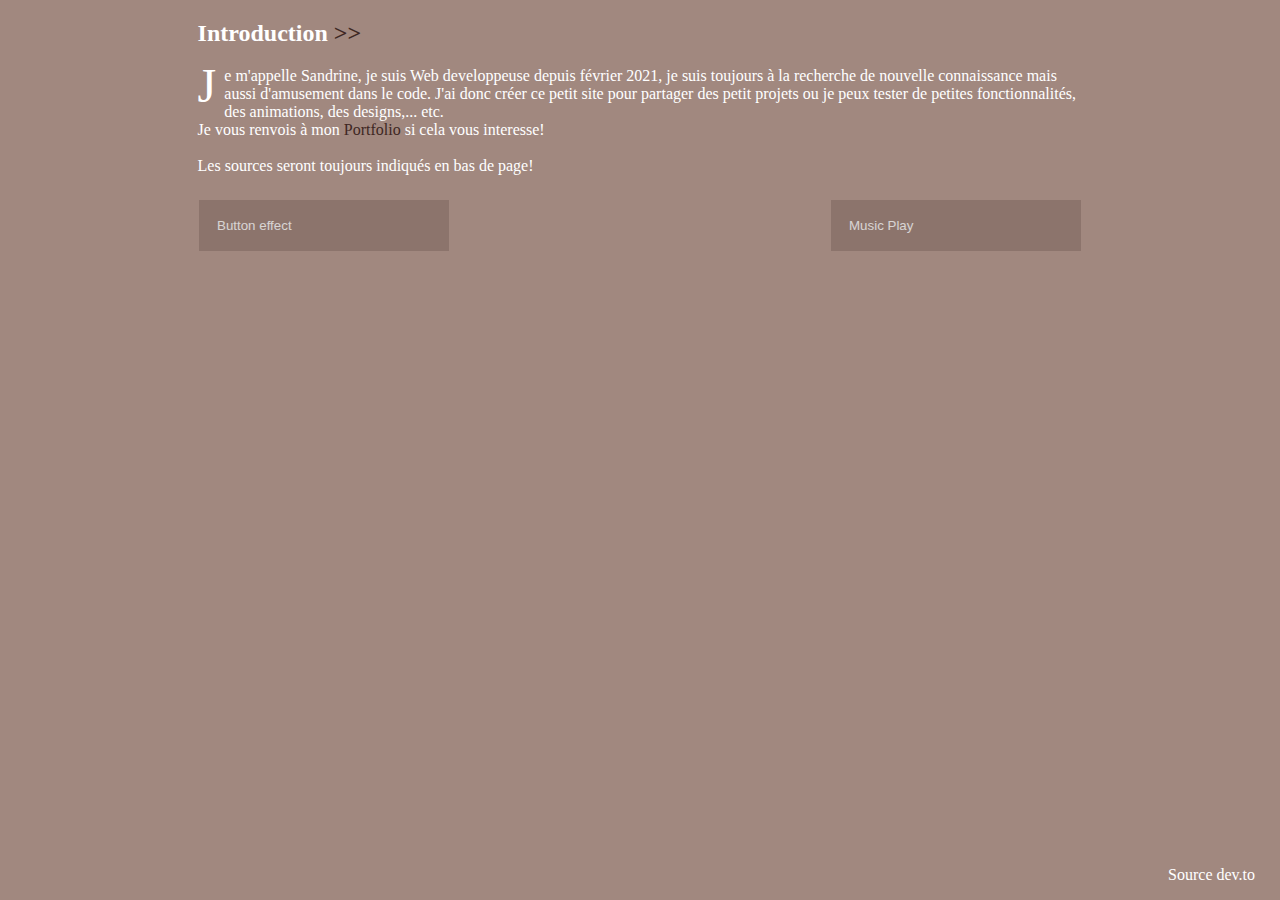
<file: Index.html>
<!DOCTYPE html>
<html lang="fr">
<head>
    <meta charset="UTF-8">
    <meta http-equiv="X-UA-Compatible" content="IE=edge">
    <meta name="viewport" content="width=device-width, initial-scale=1.0">

    <link rel="stylesheet" type="text/css" href="style.css">

    <title>My small projects</title>
</head>
<body>
    <div id="Corps">
        <div id="About">
            <h2>Introduction <span>>></span></h2>
            <p>
                Je m'appelle Sandrine, je suis Web developpeuse depuis février 2021, je suis toujours à la recherche de nouvelle connaissance mais aussi d'amusement dans le code. J'ai donc créer ce petit site pour partager des petit projets ou je peux tester de petites fonctionnalités, des animations, des designs,... etc. <br/>
                Je vous renvois à mon <a href="https://sandrine-dev.github.io/Portfolio/" target="_blank">Portfolio</a> si cela vous interesse!<br/>
                <br/>
                Les sources seront toujours indiqués en bas de page!
            </p>
        </div>
        
        <div class="menu">
        <div>
                <button class="accordion" type="button">Button effect</button>
                <div class="panel">
                    <a href="./Buttons_effect/3D_button.html" class="btn" type="button">
                        <span>3D button</a></span>
                    </a>
                    <a href="./Buttons_effect/Liquid.html" class="btn" type="button">
                        <span>Liquid button</span>
                    </a>
                </div>
            </div>
        <div>
                <button class="accordion" type="button">Music Play</button>
                <div class="panel">
                    <a href="./Music/First_step.html"  class="btn" type="button">
                        <span>First Step</span>
                    </a>
                </div>
            </div>
        </div>
        <div id="Creator">
            <p>Source <a href="https://dev.to/">dev.to</a></p>
        </div>
    </div>

    <script src="main.js"></script>
    
</body>
</html>
</file>
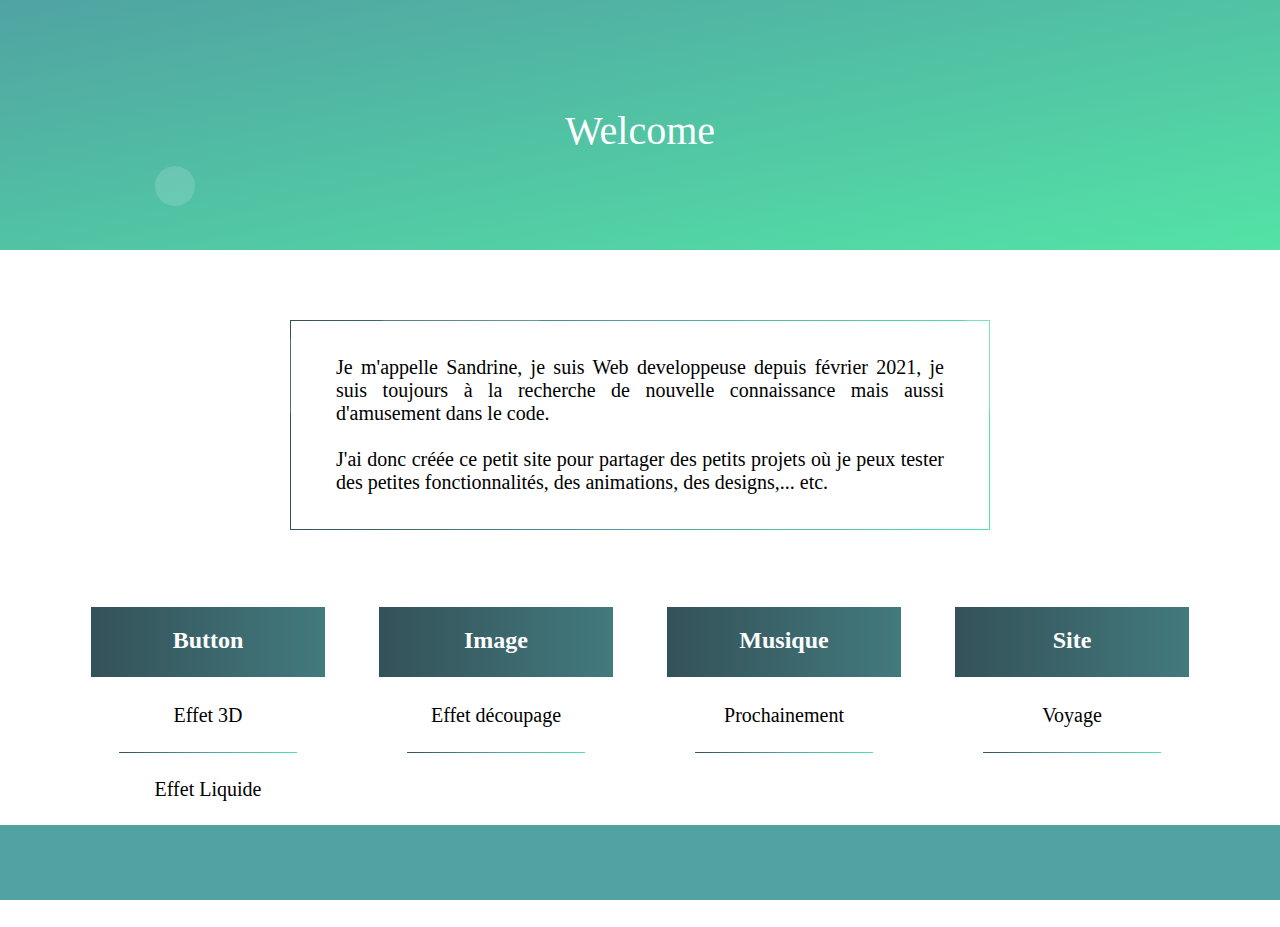
<file: index.html>
<!DOCTYPE html>
<html lang="fr">
<head>
    <meta charset="UTF-8">
    <meta http-equiv="X-UA-Compatible" content="IE=edge">
    <meta name="viewport" content="width=device-width, initial-scale=1.0">

      <link rel="stylesheet" href="https://use.fontawesome.com/releases/v5.15.3/css/all.css" integrity="sha384-SZXxX4whJ79/gErwcOYf+zWLeJdY/qpuqC4cAa9rOGUstPomtqpuNWT9wdPEn2fk" crossorigin="anonymous">
     <link rel="stylesheet" type="text/css" href="./Css/style.css">
     <link rel="stylesheet" type="text/css" href="./Css/main.css">

    <title>My small projects</title>
</head>
<body>

    <div class="top">
            <header>
                <div class="container">
                    <h1>Welcome</h1>
                </div>
                <ul class="bg-bubbles">
                    <li></li>
                    <li></li>
                    <li></li>
                    <li></li>
                    <li></li>
                    <li></li>
                    <li></li>
                    <li></li>
                    <li></li>
                    <li></li>
                </ul>
            </header>
    </div>

    <div class="about">
        <div class="content">
            <p> Je m'appelle Sandrine, je suis Web developpeuse depuis février 2021, je suis toujours à la recherche de nouvelle connaissance mais aussi d'amusement dans le code.<br><br>J'ai donc créée ce petit site pour partager des petits projets où je peux tester des petites fonctionnalités, des animations, des designs,... etc.</p>
        </div>
    </div>

    <div class="corpse">
        <section>
            <div class="button">
                <div class="title">
                    <h2>Button</h2>
                </div>
                <div class="menu">
                    <a href="./Buttons_effect/3D_button.html">Effet 3D</a>
                    <span></span>
                    <a href="./Buttons_effect/Liquid.html">Effet Liquide</a>
                    <span></span>
                </div>
            </div>
        </section>
        <section>
            <div class="image">
                <div class="title">
                    <h2>Image</h2>
                </div>
                <div class="menu">
                    <a href="./Image_animation/Breaking.html">Effet découpage</a>
                    <span></span>
                </div>
            </div>
        </section>
        <section>
            <div class="music">
                <div class="title">
                    <h2>Musique</h2>
                </div>
                 <div class="menu">
                    <a href="#">Prochainement</a>
                    <span></span>
                </div>
            </div>
        </section>
        <section>
            <div class="showcase">
                <div class="title">
                    <h2>Site</h2>
                </div>
               <div class="menu">
                    <a href="./Showcase_site/Site_one.html">Voyage</a>
                    <span></span>
                </div>
            </div>
        </section>
    </div>

    <div class="bottom">
        <footer>
            <div class="link">
                <a href="https://www.linkedin.com/in/sandrine-volpi-6a5582143/" target="_blank">
                    <span class="fab fa-linkedin"></span>
                </a>
                <a href="https://sandrine-dev.github.io/Portfolio/" target="_blank">
                    <span class="fas fa-at"></span>
                </a>
                <a href="./asset/CV.pdf" target="_blank">
                    <span class="fas fa-file"></span>
                </a>
                <a href="https://github.com/Sandrine-dev" target="_blank">
                    <span class="fab fa-github"></span>
                </a>
            </div>
        </footer>

    </div>
    


    
</body>
</html>
</file>
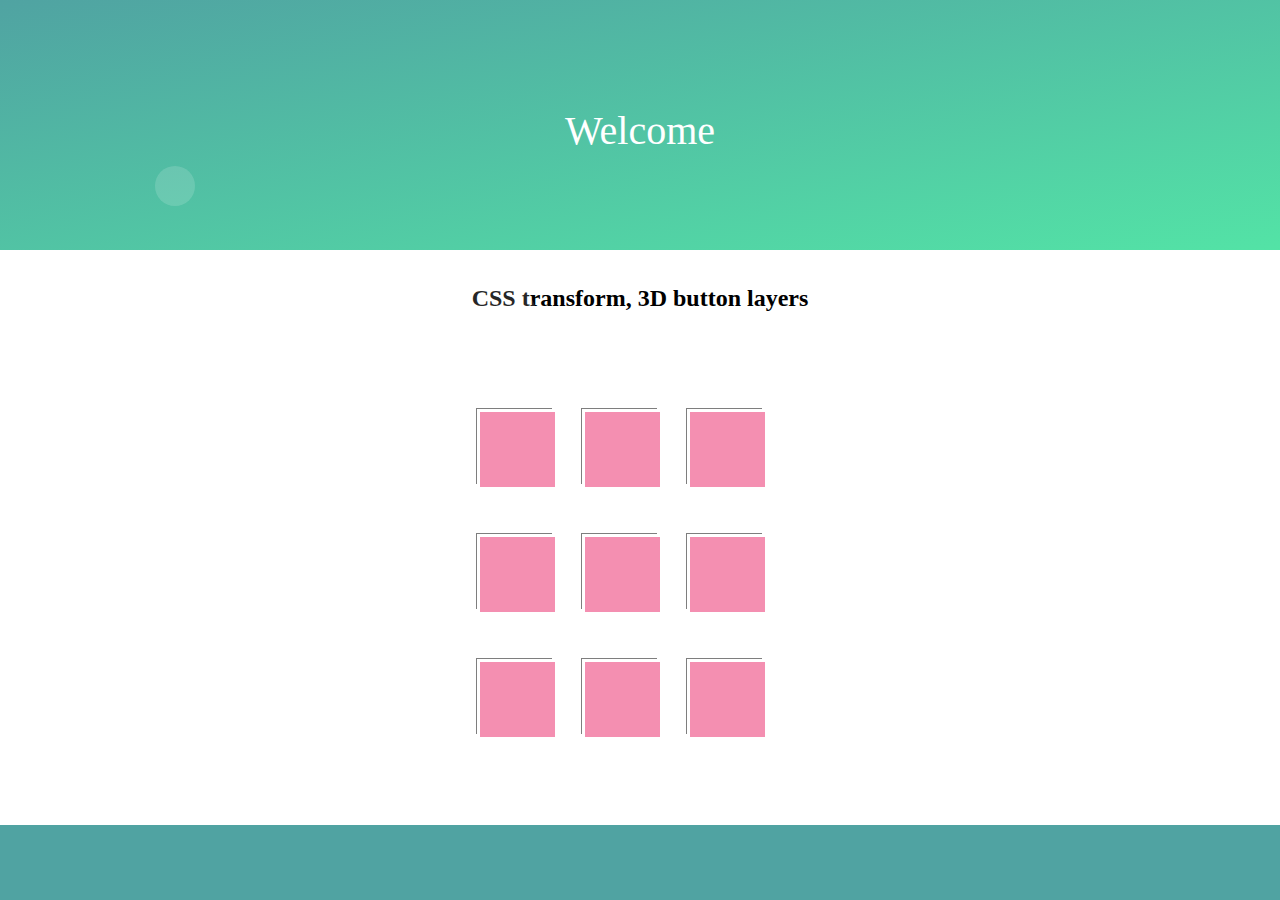
<file: Buttons_effect/3D_button.html>
<!DOCTYPE html>
<html lang="fr">
<head>
    <meta charset="UTF-8">
    <meta http-equiv="X-UA-Compatible" content="IE=edge">
    <meta name="viewport" content="width=device-width, initial-scale=1.0">
    
     <link rel="stylesheet" href="https://use.fontawesome.com/releases/v5.15.3/css/all.css" integrity="sha384-SZXxX4whJ79/gErwcOYf+zWLeJdY/qpuqC4cAa9rOGUstPomtqpuNWT9wdPEn2fk" crossorigin="anonymous">
    <link rel="stylesheet" type="text/css" href="./Css/3D_button.css">
    <link rel="stylesheet" type="text/css" href="../Css/main.css">
    
    <title>3D button</title>
</head>
<body>
     <div class="top">
            <header>
                <div class="container">
                    <h1>Welcome</h1>
                </div>
                <ul class="bg-bubbles">
                    <li></li>
                    <li></li>
                    <li></li>
                    <li></li>
                    <li></li>
                    <li></li>
                    <li></li>
                    <li></li>
                    <li></li>
                    <li></li>
                </ul>
            </header>
    </div>
    <div class="nav">
        <a href="https://sandrine-dev.github.io/Little_projects/"><i class="fas fa-angle-double-left"></i></a>
    </div>
    <h2>CSS transform, 3D button layers</h2>
    <div class="corpse">
        <section>
            <div class="button">
                <span></span>
                <span></span>
                <span><i class="fab fa-js"></i></span>
                <span></span>
            </div>

            <div class="button">
                <span></span>
                <span></span>
                <span><i class="fab fa-html5"></i></span>
                <span></span>
            </div>

            <div class="button">
                <span></span>
                <span></span>
                <span><i class="fab fa-css3-alt"></i></span>
                <span></span>
            </div>
        </section>

        <section>
            <div class="button">
                <span></span>
                <span></span>
                <span><i class="fab fa-bootstrap"></i></span>
                <span></span>
            </div>

            <div class="button">
                <span></span>
                <span></span>
                <span><i class="fab fa-node-js"></i></span>
                <span></span>
            </div>

            <div class="button">
                <span></span>
                <span></span>
                <span><i class="fab fa-vuejs"></i></span>
                <span></span>
            </div>
        </section>

        <section>
            <div class="button">
                <span></span>
                <span></span>
                <span><i class="fab fa-codepen"></i></span>
                <span></span>
            </div>

            <div class="button">
                <span></span>
                <span></span>
                <span><i class="fab fa-sass"></i></span>
                <span></span>
            </div>

            <div class="button">
                <span></span>
                <span></span>
                <span><i class="fab fa-php"></i></span>
                <span></span>
            </div>
        </section>
    </div>

    <div class="bottom">
        <footer>
            <div class="link">
                <a href="https://www.linkedin.com/in/sandrine-volpi-6a5582143/" target="_blank">
                    <span class="fab fa-linkedin"></span>
                </a>
                <a href="https://sandrine-dev.github.io/Portfolio/" target="_blank">
                    <span class="fas fa-at"></span>
                </a>
                <a href="./asset/CV.pdf" target="_blank">
                    <span class="fas fa-file"></span>
                </a>
                <a href="https://github.com/Sandrine-dev" target="_blank">
                    <span class="fab fa-github"></span>
                </a>
            </div>
        </footer>

    </div>
</body>
</html>
</file>
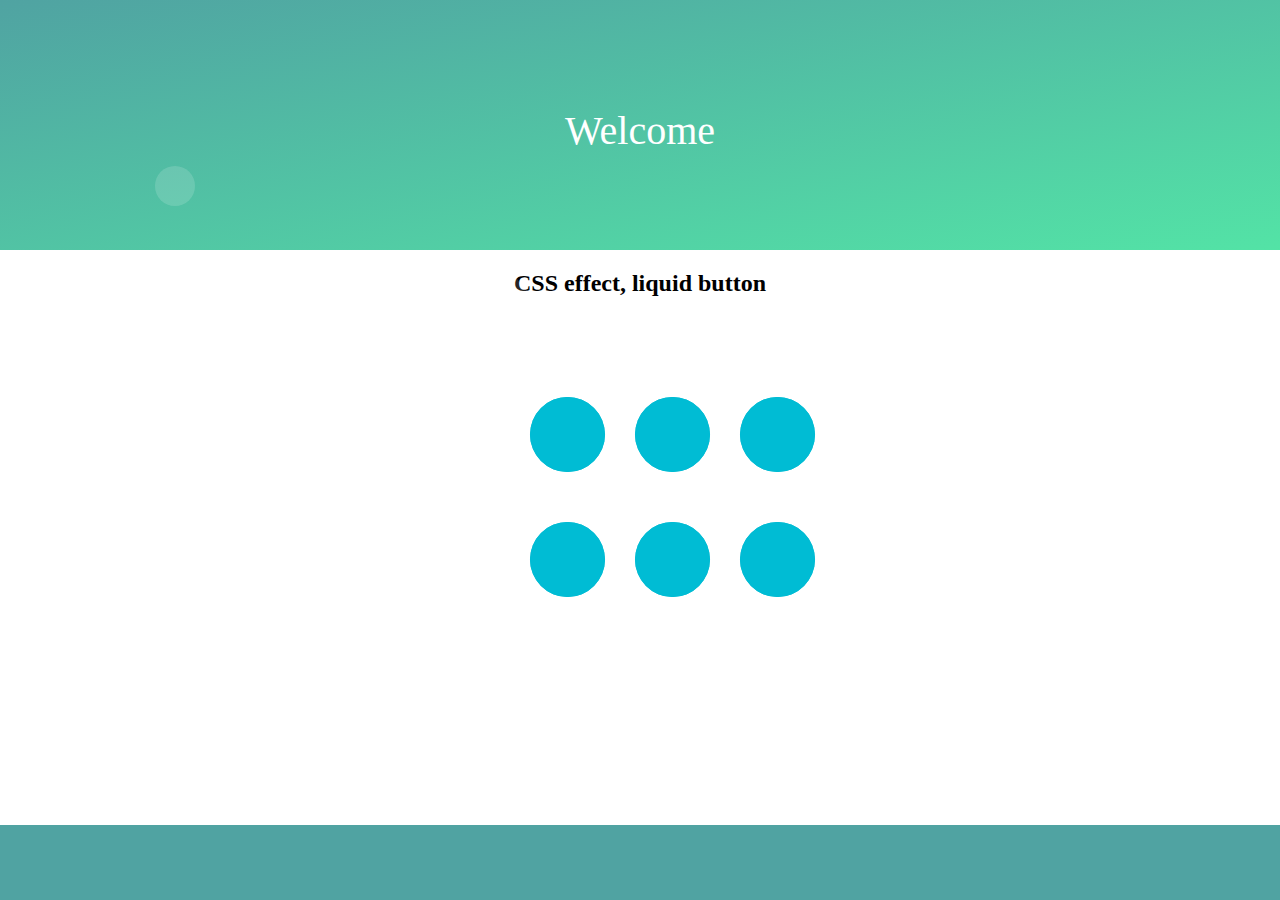
<file: Buttons_effect/Liquid.html>
<!DOCTYPE html>
<html lang="fr">
<head>
    <meta charset="UTF-8">
    <meta http-equiv="X-UA-Compatible" content="IE=edge">
    <meta name="viewport" content="width=device-width, initial-scale=1.0">

    <link rel="stylesheet" href="https://use.fontawesome.com/releases/v5.15.3/css/all.css" integrity="sha384-SZXxX4whJ79/gErwcOYf+zWLeJdY/qpuqC4cAa9rOGUstPomtqpuNWT9wdPEn2fk" crossorigin="anonymous">
    <link rel="stylesheet" type="text/css" href="./Css/Liquid.css">
    <link rel="stylesheet" type="text/css" href="../Css/main.css">

    <title>Liquid button</title>
</head>
<body>
        <div class="top">
            <header>
                <div class="container">
                    <h1>Welcome</h1>
                </div>
                <ul class="bg-bubbles">
                    <li></li>
                    <li></li>
                    <li></li>
                    <li></li>
                    <li></li>
                    <li></li>
                    <li></li>
                    <li></li>
                    <li></li>
                    <li></li>
                </ul>
            </header>
    </div>
    <div class="nav">
        <a href="https://sandrine-dev.github.io/Little_projects/"><i class="fas fa-angle-double-left"></i></a>
    </div>
        <h2>CSS effect, liquid button</h2>
    <div class="corpse">
        <div class="section">
            <div class="button">
                <i class="fab fa-linkedin"></i>
                <div class="blurred">
                    <span></span>
                    <span></span>
                </div>
            </div>

            <div class="button">
                <i class="fab fa-github"></i>
                <div class="blurred">
                    <span></span>
                    <span></span>
                </div>
            </div>

            <div class="button">
                <i class="fas fa-envelope"></i>
                <div class="blurred">
                    <span></span>
                    <span></span>
                </div>
            </div>
        </div>

        <div class="section">
            <div class="button">
                <i class="fas fa-at"></i>
                <div class="blurred">
                    <span></span>
                    <span></span>
                </div>
            </div>
            <div class="button">
                <i class="fas fa-file"></i>
                <div class="blurred">
                    <span></span>
                    <span></span>
                </div>
            </div>
            <div class="button">
                <i class="fas fa-campground"></i>
                <div class="blurred">
                    <span></span>
                    <span></span>
                </div>
            </div>
        </div>
        
        

        <svg>
            <defs>
                <filter id='goo'>
                    <feGaussianBlur in='SourceGraphic' stdDeviation="10" result="name"/>
                    <feColorMatrix in='name' mode="matrix"
                        values="1 0 0 0 0
                                0 1 0 0 0
                                0 0 1 0 0
                                0 0 0 30 -15" result="aab"/>
                    <feBlend in="SourceGraphic" in2="aab"/>   
                </filter>
            </defs>
        </svg>
    </div>

        <div class="bottom">
            <footer>
                <div class="link">
                    <a href="https://www.linkedin.com/in/sandrine-volpi-6a5582143/" target="_blank">
                        <span class="fab fa-linkedin"></span>
                    </a>
                    <a href="https://sandrine-dev.github.io/Portfolio/" target="_blank">
                        <span class="fas fa-at"></span>
                    </a>
                    <a href="./asset/CV.pdf" target="_blank">
                        <span class="fas fa-file"></span>
                    </a>
                    <a href="https://github.com/Sandrine-dev" target="_blank">
                        <span class="fab fa-github"></span>
                    </a>
                </div>
            </footer>

        </div>
    



</body>
</html>
</file>
<file: style.css>
*{
    box-sizing: border-box;
    background-color:#A1887F;
    color: white;
}




a{text-decoration: none;}

#About{
    width: 70%;
    margin: 0 auto;
}
#About a{
    color: rgba(62, 39, 35);
}
#About span{
    color: rgba(62, 39, 35);
    font-weight: bold;
}

#About a:hover{
    font-weight: bold;
    color: white;
}

#About p:first-of-type::first-letter{
    float: left;
    font-size: 3rem;
    line-height: 3vw;
    padding-right: 8px;

}

.menu{
    margin-top: 25px;
    height: 33.33%;
	width: 100%; 
    display: flex;
    justify-content: space-around;
}

.accordion {
  background-color:#A1887F;
  color: white;
  cursor: pointer;
  padding: 18px;
  width: 250px;
  text-align: left;
  border: none;
  outline: none;
  transition: all 0.5s;
  position: relative;
}

.active, .accordion:hover {
  background-color: #A1887F;
}

.accordion::before {
	content: '';
	position: absolute;
	top: 0;
	left: 0;
	width: 100%;
	height: 100%;
	z-index: 1;
	background-color: rgba(62, 39, 35,0.2);
	transition: all 0.3s;
}

.accordion:hover::before {
	opacity: 0 ;
	transform: scale(0.5,0.5);
}

.accordion::after {
	content: '';
	position: absolute;
	top: 0;
	left: 0;
	width: 100%;
	height: 100%;
	z-index: 1;
	opacity: 0;
	transition: all 0.3s;
	border: 1px solid rgba(255,255,255,0.5);
	transform: scale(1.2,1.2);
}

.accordion:hover::after {
	opacity: 1;
	transform: scale(1,1);
}

.panel{
    padding: 0px 50px;
    margin-top: 15px;
    background-color: #A1887F;
    max-height: 0;
    width: 250px;
    overflow: hidden;
    transition: max-height 0.2s ease-out;
    display: flex;
    flex-direction: column;

}

.btn{
    color: white;
    transition: all 0.3s;
	position: relative;
    text-align: left;
    border: none;
    outline: none;
    margin: 15px 0px;
    height: 50px;
    line-height: 50px;
	width: 100%; 
    display: flex;
    justify-content: center;

}

.btn span {
	transition: all 0.3s;

}

.btn::before {
	content: '';
	position: absolute;
	bottom: 0;
	left: 0;
	width: 100%;
	height: 100%;
	z-index: 1;
	opacity: 0;
	transition: all 0.3s;
	border-top-width: 1px;
	border-bottom-width: 1px;
	border-top-style: solid;
	border-bottom-style: solid;
	border-top-color: rgba(255,255,255,0.5);
	border-bottom-color: rgba(255,255,255,0.5);
	transform: scale(0.1, 1);
}
.btn:hover span {
	letter-spacing: 2px;
}

.btn:hover::before {
	opacity: 1;	
	transform: scale(1, 1);	
}

.btn::after {
	content: '';
	position: absolute;
	bottom: 0;
	left: 0;
	width: 100%;
	height: 100%;
	z-index: 1;
	transition: all 0.3s;
	background-color: rgba(62, 39, 35,0.2);
}

.btn:hover::after {
	opacity: 0;	
	transform: scale(0.1, 1);
}

#Creator{
    bottom: 0;
    position: absolute;
    right: 0;
}

#Creator p{
   margin-right: 25px;
}
</file>
<file: Css/style.css>
.about{
	width: 700px;
	margin: 70px auto;
	text-align: justify;
	background: linear-gradient(90deg, rgba(52,81,89,1) 0%, rgba(80,163,162,1) 50%, rgba(83,227,166,1) 100%);
	display: grid;
	place-items: center;
}

.content{
	background-color: white;
	width:698px;
	margin: 1px 1px;
	z-index: 2;
}

.content p{
	font-size: 20px;
	margin: 35px 45px;
}

.corpse {
	display: flex;
	width: 90%;
}

section{
	width: 500px;
	margin: 0 25px;
	text-align: center;
}

section .title{
	background: rgb(52,81,89);
	background: linear-gradient(90deg, rgba(52,81,89,1) 0%, rgba(80,163,162,1) 50%, rgba(83,227,166,1) 100%);
	background-size: 400% 400%;
	color: white;
	height: 70px;
	border: 2px solid white;
	text-align: center;
	animation: gradient 15s ease infinite;
}

.menu{
	display: flex;
	flex-direction: column;
	margin-top: 25px;
}

.menu span{
	height: 1px;
	background: rgb(52,81,89);
	background: linear-gradient(90deg, rgba(52,81,89,1) 0%, rgba(80,163,162,1) 50%, rgba(83,227,166,1) 100%);
	width: 75%;
	margin: 25px auto;
}

.menu a{
	text-decoration: none;
	
	color: black;
	font-size: 20px;
	transition: color .3s ease-in-out, box-shadow .3s ease-in-out;
}

.menu a:hover {
  color: #fff;
  box-shadow: inset 300px 200px 0 0 rgba(80,163,162,1);
}



@keyframes gradient {
	0% {
		background-position: 0% 50%;
	}
	50% {
		background-position: 100% 50%;
	}
	100% {
		background-position: 0% 50%;
	}
}





@media (max-width: 1023px) {
	.corpse{
		display: flex;
		flex-direction: column;
		justify-content: center;
		align-items: center;
	}
}

@media (max-width: 770px) {
	.about{
		width: 90%;
		background: inherit;
		margin: 12px 0px;
  }

  .content{
	width: 90%;
	 margin: inherit;
  }

  .content p{
	margin: inherit;
  }

}

@media (max-width: 583px) {
	
	.content p{
		 margin: inherit;
 	}
	 section{
		 width: 90%;
	 }

}
</file>
<file: Css/main.css>
body{
	font-family:Georgia, 'Times New Roman', Times, serif ;
	text-align: center;
	margin: 0;
	box-sizing: border-box;
	background-color: white;
}


.top :first-child{
    position: relative;
}

header{
	background: #50a3a2;
	background: linear-gradient(to bottom right, #50a3a2 0%, #53e3a6 100%);
	position: absolute;
	width: 100%;
	height: 250px;

}

.container {
	max-width: 600px;
	margin: 0 auto;
	padding: 80px 0;
	height: 250px;
	text-align: center;
}
.container h1 {
  	font-size: 40px;
  	color: white;
  	font-weight: 200;
}

.bg-bubbles {
  position: absolute;
  top: 0;
  left: 0;
  width: 90%;
  height: 100%;
  z-index: 1;
}
.bg-bubbles li {
  position: absolute;
  list-style: none;
  display: block;
  width: 40px;
  height: 40px;
  background-color: rgba(255, 255, 255, 0.15);
  bottom: -150px;
  -webkit-animation: square 25s infinite;
  animation: square 25s infinite;
  transition-timing-function: linear;
  border-radius: 50%;
}
.bg-bubbles li:nth-child(1) {
  left: 10%;
}
.bg-bubbles li:nth-child(2) {
  left: 20%;
  width: 80px;
  height: 80px;
  -webkit-animation-delay: 2s;
          animation-delay: 2s;
  -webkit-animation-duration: 17s;
          animation-duration: 17s;
}
.bg-bubbles li:nth-child(3) {
  left: 25%;
  -webkit-animation-delay: 4s;
          animation-delay: 4s;
}
.bg-bubbles li:nth-child(4) {
  left: 40%;
  width: 60px;
  height: 60px;
  -webkit-animation-duration: 22s;
          animation-duration: 22s;
  background-color: rgba(255, 255, 255, 0.25);
}
.bg-bubbles li:nth-child(5) {
  left: 70%;
}
.bg-bubbles li:nth-child(6) {
  left: 80%;
  width: 120px;
  height: 120px;
  -webkit-animation-delay: 3s;
          animation-delay: 3s;
  background-color: rgba(255, 255, 255, 0.2);
}
.bg-bubbles li:nth-child(7) {
  left: 32%;
  width: 160px;
  height: 160px;
  -webkit-animation-delay: 7s;
          animation-delay: 7s;
}
.bg-bubbles li:nth-child(8) {
  left: 55%;
  width: 20px;
  height: 20px;
  -webkit-animation-delay: 15s;
          animation-delay: 15s;
  -webkit-animation-duration: 40s;
          animation-duration: 40s;
}
.bg-bubbles li:nth-child(9) {
  left: 25%;
  width: 10px;
  height: 10px;
  -webkit-animation-delay: 2s;
          animation-delay: 2s;
  -webkit-animation-duration: 40s;
          animation-duration: 40s;
  background-color: rgba(255, 255, 255, 0.3);
}
.bg-bubbles li:nth-child(10) {
  left: 90%;
  width: 160px;
  height: 160px;
  -webkit-animation-delay: 11s;
          animation-delay: 11s;
}

footer{
  position: fixed;
  bottom: 0;
  height: 75px;
  background-color: #50a3a2;
  width: 100%;
  text-align: center;
}

footer .link{
  margin: 0 auto;
  padding: 20px 0;
}

.link a{
  text-decoration: none;
  color: white;
  font-size: 25px;
  margin: 0px 25px;
}

.link a:hover{
 color: black;
}


.nav {
  position: absolute;
  left: 25px;
  top: 25px;
  z-index: 3;
}

.nav i{
  color: white;
  font-size: 30px;
}

.nav i:hover{
  color: black;
}

.corpse{
    position: relative;
    margin: 75px auto;

}

@media (max-width: 1023px) {
	.bg-bubbles{
    	width: 80%;
  }

}

@media (max-width: 734px) {
	.bg-bubbles{
    	visibility: hidden;
      width: 0px;
  }

}



@-webkit-keyframes square {
  0% {
    transform: translateY(0);
  }
  100% {
    transform: translateY(-700px) rotate(600deg);
  }
}
@keyframes square {
  0% {
    transform: translateY(0);
  }
  100% {
    transform: translateY(-700px) rotate(600deg);
  }
}
</file>
<file: Buttons_effect/Css/3D_button.css>
h2{
    text-align: center;
    z-index: 2;
    margin: 35px auto;
}

.corpse{
    z-index: 2;
}


section {
    display: flex;
    padding: 25px 15px;
    margin: 0 auto;
    width: 350px;
}

.button{
    position: relative;
    width: 75px;
    height: 75px;
    background-color: #F48FB1;
    transition: .2s;
    transform: translate(0, 0) rotateY(0,0) skewY(0);
    transition: .2s;
    margin: 0 15px;
    
}
.button:hover{
    transform: translate(-15px, -5px) rotateY(-15deg) skewY(-10deg);
}
i{
    font-size: 50px;
    position: absolute;
    top: 50%;
    left: 50%;
    transform: translate(-50%, -50%);
    color: black;
    z-index: 10;
    transition: .2s;
}
.button:hover i{
    color: white;
}
.button span{
    position: absolute;
    top: 0;
    left: 0;
    width: 100%;
    height: 100%;
    transition: .2s;
    transform: translate(0, 0);
    cursor: pointer;
}
.button span:nth-of-type(4) {
    transform: translate(-4px, -4px);
    transition: .2s;
    z-index: 0;
    opacity: .5;
    border-top: 1px solid black;
    border-left: 1px solid black;
}
.button:hover span:nth-of-type(1){
    transform: translate(8px, 4px);
    background-color: #F06292;
}
.button:hover span:nth-of-type(2){
    transform: translate(16px, 8px);
    background-color: #EC407A;
}
.button:hover span:nth-of-type(3){
    transform: translate(24px, 12px);
    background-color: #E91E63;
}

.button span:nth-of-type(4)::before{
    content: '';
    position: absolute;
    width: 0;
    height: 100%;
    top: 0;
    left: 0;
    border-bottom: 1px solid black;
    transition: .2s;
}
.button span:nth-of-type(4)::after{
    content: '';
    position: absolute;
    width: 100%;
    height: 0;
    top: 100%;
    left: 0;
    border-right: 1px solid black;
    transition: .2s;
}

.button:hover span:nth-of-type(4)::before{
    width: 100%;
    transition-delay:.4s;
}
.button:hover span:nth-of-type(4)::after{
    height: 100%;
    transition-delay:.6s;
    top:0;
}

.button:hover span:nth-of-type(4){
    transform: translate(30px, 16px);
    transition-delay: .2s;
}

@media (max-width: 630px){
    h2{
        margin-top: 10px;
        margin-left: 0px;
        width: 90%;
    }
    .corpse{
        width: 90%;
        margin-left:0px ;
    }

    section{
        display: flex;
        flex-direction: column;
        padding: 0px;
    }
    .button{
        margin-bottom: 30px;
        margin-left:0px;
        padding: 0px;
    }

    footer{
        z-index: 1000;
    }

    header{
        width: 100%;
    }

}


@media (max-width: 715px){
    section{
        width: 90%;
    }
}
</file>
<file: Buttons_effect/Css/Liquid.css>
.section {
    display: flex;
    padding: 25px 15px;
    margin: 0 auto;
    width: 250px;
}

.corpse{
    z-index: 2;
}

.button {
    position: relative;
    width: 75px;
    height: 75px;
    padding: 0 15px;
    cursor: pointer;
}
i{
    position: absolute;
    top: 50%;
    left: 50%;
    height: 50%;
    transform: translate(-50%, -50%);
    font-size: 30px;
    z-index: 10;
    color:white;
}
.blurred {
    position: relative;
    top: 0;
    left: 0;
    width: 75px;
    height: 75px;
    border-radius: 100%;
    filter: url(#goo) ;
}

.blurred::before{
    content: '';
    position: absolute;
    top: 50%;
    left: 50%;
    transform: translate(-50%, -50%);
    background-color: #00BCD4;
    border-radius: 100%;
    transition: 1.5s cubic-bezier(0, 2 ,.61, -0.05);
}
.blurred::after{
    content: '';
    position: absolute;
    top: 50%;
    left: 50%;
    transform: translate(-50%, -50%);
    background-color: #00BCD4;
    border-radius: 100%;
    transition: 1.7s cubic-bezier(0, 2 ,.61, -0.05);
}
.blurred > span:nth-of-type(1),
.blurred > span:nth-of-type(2)
 {
    position: absolute;
    width: 75px;
    height: 75px;
    top:0;
    left:0;
    background-color: #00BCD4;
    border-radius: 100%;
    transition: 1.4s cubic-bezier(0, 2 ,.61, -0.05);
}

.button:hover .blurred::before{
    width: 65px;
    height: 65px;
    top: 50%;
    left: 50%;
}

.button:hover .blurred::after{
    width: 40px;
    height: 40px;
    top: 50px;
    left: 65px;
}

.button:hover .blurred > span:nth-of-type(1) {
    width: 55px;
    height: 55px;
    top: -20px;
    left: -30px;
}

.button:hover .blurred > span:nth-of-type(2) {
    width: 50px;
    height: 50px;
    top: 50px;
    left: -30px;
}
</file>
